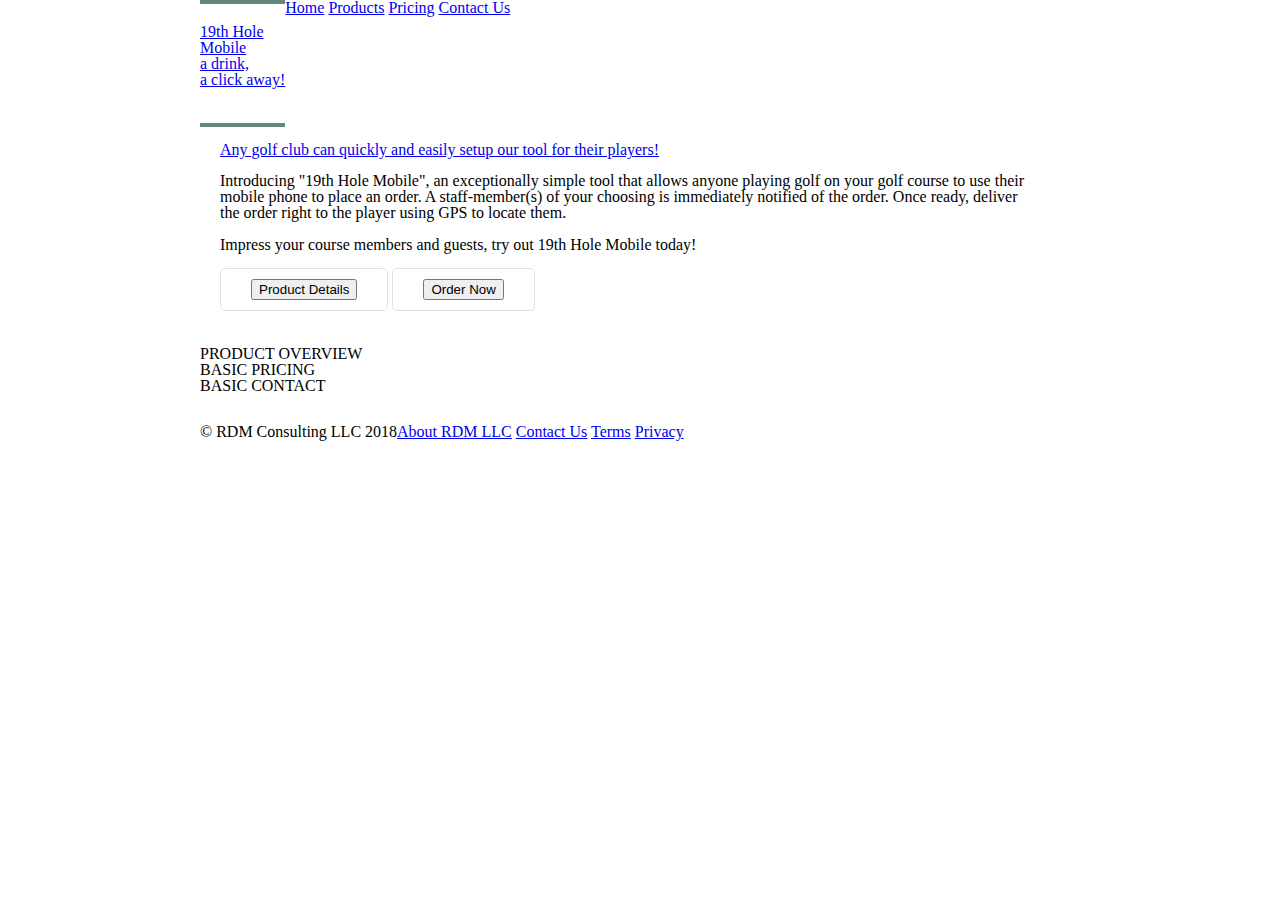
<file: index.html>
<!DOCTYPE html>
<html lang="en">

  <head>

      <meta charset="utf-8">
      <title>19th Hole Mobile</title>
      <link rel="stylesheet" href="styles/style.css">

  </head>
  <body>

    <header class="container group">
      <h1 class="logo">
      <a href="index.html">19th Hole <br>Mobile
      <h3>a drink,<br>a click away!</h3>
      </h1></a>

      <nav>
        <a href="index.html">Home</a>
        <a href="products.html">Products</a>
        <a href="pricing.html">Pricing</a>
        <a href="contact.html">Contact Us</a>
      </nav>
    </header>

<section class="hero container">   <!--Product Introduction -->
  <a href="products.html">
  <h2>Any golf club can quickly and easily setup our tool for their players!<h2>
  </a>
    <p>Introducing "19th Hole Mobile", an exceptionally simple tool that allows
      anyone playing golf on your golf course to use their mobile phone to
      place an order.  A staff-member(s) of your choosing is immediately
      notified of the order.  Once ready, deliver the order right to the
      player using GPS to locate them.<br>
      <br>
      Impress your course members and guests, try out 19th Hole Mobile today!</p>
  <a class="btn btn-alt">
      <button type="button" name="Product Details">Product Details</button></a>
  <a class="btn btn-alt">
      <button type="button" name="Product Details">Order Now</button></a>
</section>

<section class="container">PRODUCT OVERVIEW   <!-- Simple Product Overview & Description -->

</section>

<section class="container">BASIC PRICING<!-- Basic Pricing -->
</section>

<section class="container">BASIC CONTACT     <!-- Basic Contact -->
</section>

<footer class="primary-footer container group">     <!-- Footer -->
  <small>&copy; RDM Consulting LLC 2018</small>
  <nav>
    <a href="about.html">About RDM LLC</a>
    <a href="contact.html">Contact Us</a>
    <a href="terms.html">Terms</a>
    <a href="privacy.html">Privacy</a>
  </nav>

</footer>

  </body>

</html>
</file>
<file: styles/style.css>
/* RESET -------------------------------------- */

/* http://meyerweb.com/eric/tools/css/reset/ 2. v2.0 | 20110126
  License: none (public domain)
*/

html, body, div, span, applet, object, iframe,
h1, h2, h3, h4, h5, h6, p, blockquote, pre,
a, abbr, acronym, address, big, cite, code,
del, dfn, em, img, ins, kbd, q, s, samp,
small, strike, strong, sub, sup, tt, var,
b, u, i, center,
dl, dt, dd, ol, ul, li,
fieldset, form, label, legend,
table, caption, tbody, tfoot, thead, tr, th, td,
article, aside, canvas, details, embed,
figure, figcaption, footer, header, hgroup,
menu, nav, output, ruby, section, summary,
time, mark, audio, video {
  margin: 0;
  padding: 0;
  border: 0;
  font-size: 100%;
  font: inherit;
  vertical-align: baseline;
}
/* HTML5 display-role reset for older browsers */
article, aside, details, figcaption, figure,
footer, header, hgroup, menu, nav, section {
  display: block;
}
body {
  line-height: 1;
}
ol, ul {
  list-style: none;
}
blockquote, q {
  quotes: none;
}
blockquote:before, blockquote:after,
q:before, q:after {
  content: '';
  content: none;
}
table {
  border-collapse: collapse;
  border-spacing: 0;
}

/* GRID-------------------------------------------------------- */
*,
*:before,
*:after {
  -webkit-box-sizing: border-box;
     -moz-box-sizing: border-box;
          box-sizing: border-box;
}

.container {
  margin: auto;
  padding-left: 40px;
  padding-right: 30px;
  width: 960px;
}

/* CLEARFIX-------------------------------------------------------- */

.group:before,
.group:after {
  content: "";
  display: table;
}
.group:after {
  clear: both;
}
.group {
  clear: both;
  *zoom: 1;
}


/* Typography-------------------------------------------------- */

h1 {
  margin-bottom: 5px;
  font: helvetica;
}

h2, h3, h4, h5, p {
  margin-bottom: 15px;
}


/* Buttons-------------------------------------------------- */


.btn {
  border-radius: 5px;
  display: inline-block;
  margin: 0;
}

.btn-alt {
  border: 1px solid #dfe2e5;
  padding: 10px 30px;
}

/* Home Page Styles-------------------------------------------------- */

.hero {
  padding: 10px 80px 20px 60px;
}

/* Header -------------------------------------------------- */

.logo {
  float: left;
  border-top: 4px solid #648880;
  border-bottom: 4px solid #648880;
  padding: 20px 0 20px 0;
}

/* Footer -------------------------------------------------- */

.primary-footer small {
  float: left;
}

.primary-footer {
  padding-top: 30px;
  padding-bottom: 30px;
}
</file>
